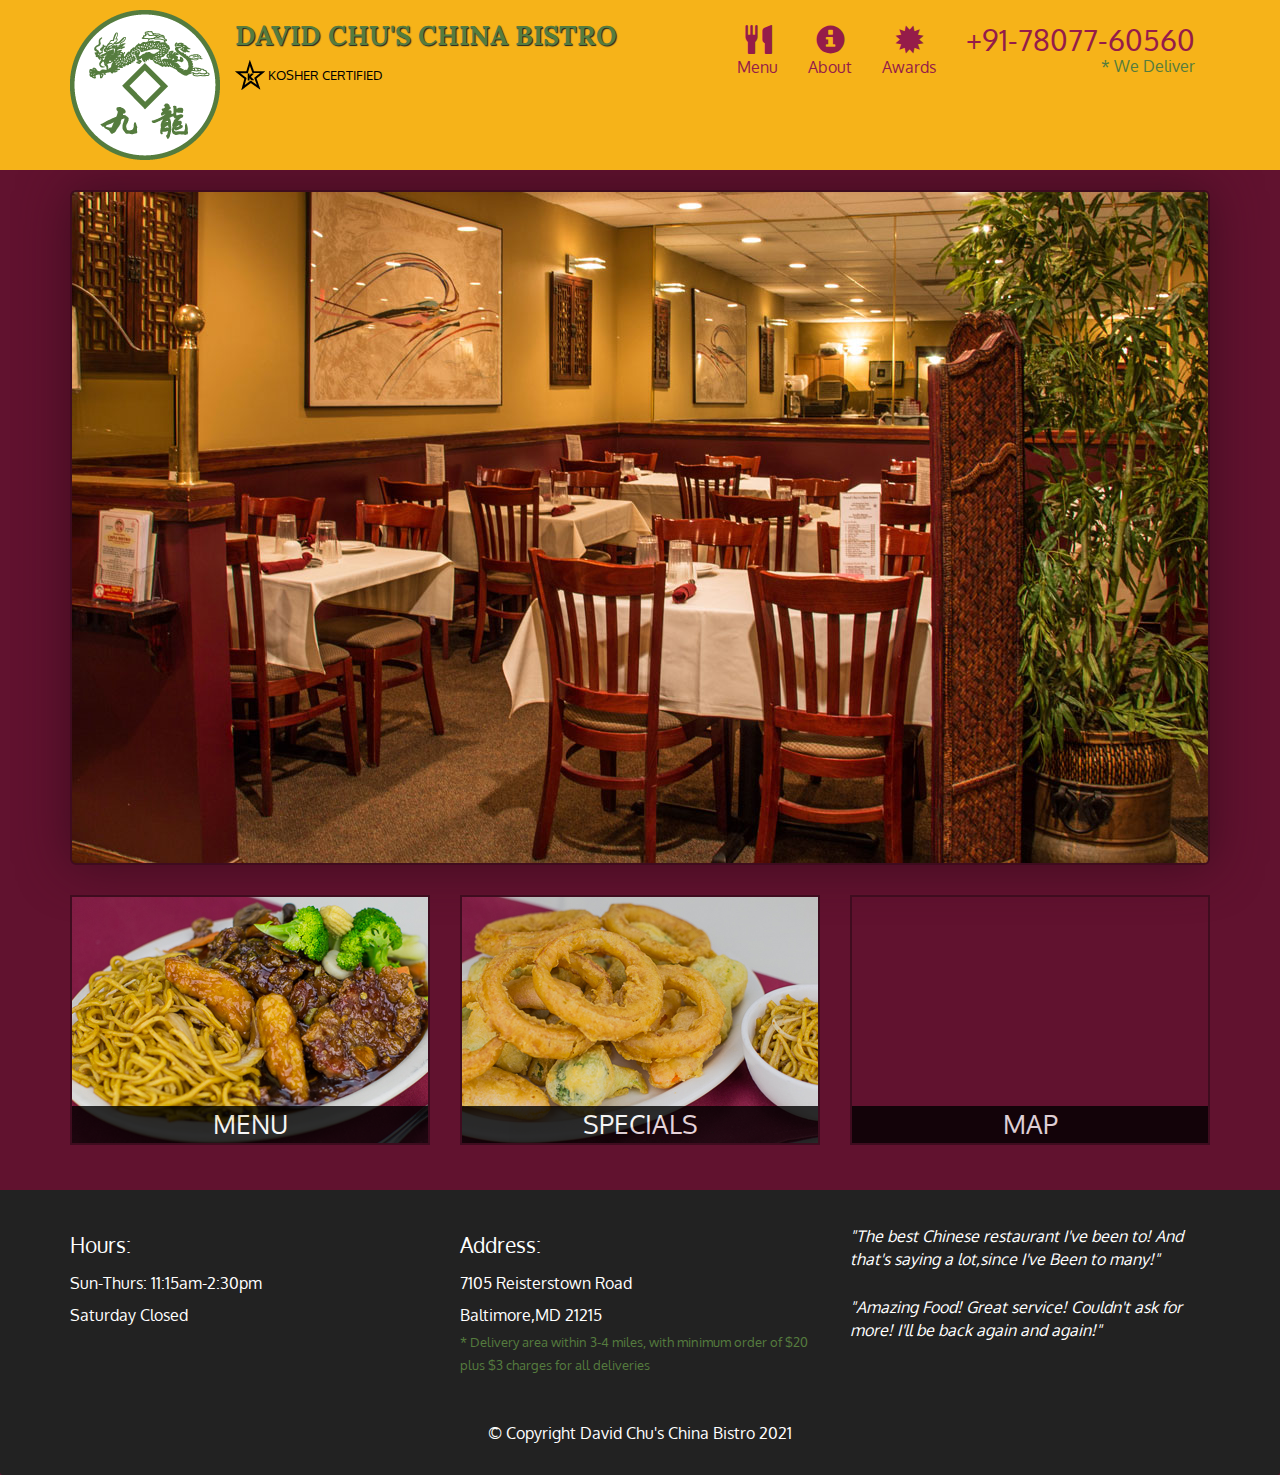
<file: index.html>
<!doctype html>
<html lang="en">
  <head>
    <!-- Required meta tags -->
    <meta charset="utf-8">
    <meta name="viewport" content="width=device-width, initial-scale=1">

    <!-- Bootstrap CSS -->
    <link rel="stylesheet" href="https://stackpath.bootstrapcdn.com/bootstrap/3.4.1/css/bootstrap.min.css" integrity="sha384-HSMxcRTRxnN+Bdg0JdbxYKrThecOKuH5zCYotlSAcp1+c8xmyTe9GYg1l9a69psu" crossorigin="anonymous">

    <link rel="stylesheet" href="style.css">
    <link rel="preconnect" href="https://fonts.googleapis.com">
<link rel="preconnect" href="https://fonts.gstatic.com" crossorigin>
<link href="https://fonts.googleapis.com/css2?family=Oxygen:wght@300;400;700&display=swap" rel="stylesheet">
<link rel="preconnect" href="https://fonts.googleapis.com">
<link rel="preconnect" href="https://fonts.gstatic.com" crossorigin>
<link href="https://fonts.googleapis.com/css2?family=Lora:ital,wght@0,400;0,500;0,600;0,700;1,400;1,500;1,600;1,700&display=swap" rel="stylesheet">

    <title>David Chu's China Bistro</title>
  </head>
  <body>
    <header>
      <nav id="header-nav" class="navbar navbar-default">
  <div class="container">
    <div class="navbar-header">
      <a href="index.html" class="pull-left visible-md visible-lg">
        <div id="logo-img" alt="logo image"></div>
      </a>
      <div class="navbar-brand">
        <a href="index.html"><h1>David Chu's China Bistro</h1></a>
      <p>
        <img src="star-k-logo.png" alt="kosher certification">
        <span>Kosher Certified</span>
      </p>
    </div>
    <button type="button" class="navbar-toggle collapsed" data-toggle="collapse" data-target="#collapsable-nav" aria-expanded="false">
        <span class="sr-only">Toggle navigation</span>
        <span class="icon-bar"></span>
        <span class="icon-bar"></span>
        <span class="icon-bar"></span>
      </button> 
  </div>
  
  <div class="collapse navbar-collapse" id="collapsable-nav">
      <ul id="nav-list" class="nav navbar-nav navbar-right">
        
        <li>
          <a href="menu-categories.html">
          <span class="glyphicon glyphicon-cutlery"></span><br class="hidden-xs">Menu</a>
          </li> 

          <li>
          <a href="#">
          <span class="glyphicon glyphicon-info-sign"></span><br class="hidden-xs">About</a>
          </li> 

          <li>
          <a href="#">
          <span class="glyphicon glyphicon-certificate"></span><br class="hidden-xs">Awards</a>
          </li> 

          <li id="phone" class="hidden-xs">
          <a href="tel:+91-78077-60560">
          <span>+91-78077-60560</span></a>
          <div>* We Deliver</div>
          </li> 

        </ul>
       </div>
    </nav>
  </header>

  <div id="call-btn" class="visible-xs">
    <a class="btn" href="tel:+91-78077-60560">
      <span class="glyphicon glyphicon-earphone"></span>
      +91-78077-60560</a>
  <div id="xs-deliver" class="text-center visible-xs">* We deliver</div>
  </div>

  <div id="main-content" class="container">
    <div class="jumbotron">
    <img src="jumbotron_768.jpg" alt="Picture of Restaurant" class="img-responsive visible-xs">
  </div>

  <div id="home-tiles" class="row">
    <div class="col-md-4 col-sm-6 col-xs-12">
      <a href="menu-categories.html"><div id="menu-tile"><span>menu</span></div></a>
  </div>

  <div class="col-md-4 col-sm-6 col-xs-12">
      <a href="single-category.html"><div id="specials-tile"><span>specials</span></div></a>
  </div>

  <div class="col-md-4 col-sm-12 col-xs-12">
      <a href=" https://goo.gl/maps/RiCqLrwAK4D9HT7C7 " target="_blank"><div id="map-tile"><iframe src="https://www.google.com/maps/embed?pb=!1m18!1m12!1m3!1d3381.719968702623!2d76.64403811500992!3d32.04977038119757!2m3!1f0!2f0!3f0!3m2!1i1024!2i768!4f13.1!3m3!1m2!1s0x3904b82b9ce039b1%3A0x34b8150232f020c8!2sComfort%20Enterprises!5e0!3m2!1sen!2sin!4v1625337434096!5m2!1sen!2sin" width="100%" height="250px" style="border:0;" allowfullscreen="" loading="lazy"></iframe><span>map</span></div></a>
  </div>

</div>
</div>

<footer class="panel-footer">
  <div class="container">
    <div class="row">
      <section id="hours" class="col-sm-4">
        <span>Hours:</span><br>
        Sun-Thurs: 11:15am-2:30pm<br>
        Saturday Closed
        <hr class="visible-xs">
      </section>

      <section id="address" class="col-sm-4">
        <span>Address:</span><br>
        7105 Reisterstown Road<br>
        Baltimore,MD 21215
        <p>* Delivery area within 3-4 miles, with minimum order of $20 plus $3 charges for all deliveries</p>
        <hr class="visible-xs">
      </section>

      <section id="testimonials" class="col-sm-4">
        <p>"The best Chinese restaurant I've been to! And that's saying a lot,since I've Been to many!"</p>

        <p>"Amazing Food! Great service! Couldn't ask for more! I'll be back again and again!"</p>
      </section>
      </div>
  </div>
  <div class="text-center">&copy; Copyright David Chu's China Bistro 2021</div>
  
</footer>


     <!-- jQuery (necessary for Bootstrap's JavaScript plugins) -->
    <script src="https://code.jquery.com/jquery-1.12.4.min.js" integrity="sha384-nvAa0+6Qg9clwYCGGPpDQLVpLNn0fRaROjHqs13t4Ggj3Ez50XnGQqc/r8MhnRDZ" crossorigin="anonymous"></script>
    <!-- Include all compiled plugins (below), or include individual files as needed -->
    <script src="https://stackpath.bootstrapcdn.com/bootstrap/3.4.1/js/bootstrap.min.js" integrity="sha384-aJ21OjlMXNL5UyIl/XNwTMqvzeRMZH2w8c5cRVpzpU8Y5bApTppSuUkhZXN0VxHd" crossorigin="anonymous"></script>
  </body>
</html>
</file>
<file: style.css>
body{
	font-size: 16px;
	color: #fff;
	background-color:#61122f;
    font-family: 'Oxygen', sans-serif;
}

#header-nav{
	background-color:#f6b319;
	border-radius:0;
	border: 0;
}

#logo-img {
	background: url('restaurant-logo_large.png') no-repeat;
	width:150px;
	height: 150px;
	margin:10px 15px 10px 0;
}

.navbar-brand{
	padding-top:25px;
}

.navbar-brand h1{
	font-family: 'Lora', serif;
	color:#557c3e;
	font-size:1.5em;
	text-transform:uppercase;
	font-weight:bold;
	text-shadow:1px 1px 1px #222;
	margin-top:0;
	margin-bottom:0;
	line-height: .75;
}

.navbar-brand a:hover, .navbar-brand a:link{
	text-decoration:none;
}

.navbar-brand p{
	color:#000;
	text-transform:uppercase;
	font-size:.7em;
	margin-top:15px;
}

.navbar-brand p span{
	vertical-align:middle;
}

#nav-list{
	margin-top:10px;
}

#nav-list a{
	color:#951C49;
	text-align: center;
}

#nav-list a:hover{
	background-color:#E7E7E7;
}

#nav-list a span{
	font-size:1.8em;
}

#phone{
	margin-top: 5px;
}

#phone a{
	text-align:right;
	padding-bottom:0;
}

#phone div{
	color:#557C3E;
	text-align:right;
	padding-right:15px;
}

.navbar-header button.navbar-toggle, .navbar-header .icon-bar{
	border: 1px solid #61122f;
}

.navbar-header button.navbar-toggle{
	clear: both;
	margin-top:-30px;
}

@media (min-width: 1200px)
{
.container .jumbotron{
	background: url('jumbotron_1200.jpg') no-repeat;
	height:675px;
	
}
}

@media (min-width: 992px) and (max-width: 1199px)
{

#logo-img {
	background: url('restaurant-logo_medium.png') no-repeat;
	width:100px;
	height: 100px;
	margin:5px 5px 5px 0;
}

.container .jumbotron{
	background: url('jumbotron_992.jpg') no-repeat;
	height:558px;
	
}

}

@media (min-width: 768px) and (max-width: 991px){
.container .jumbotron{
	background: url('jumbotron_768.jpg') no-repeat;
	height:432px;
	
}
}

@media (max-width: 767px){

	.navbar-brand{
		padding-top: 10px;
		height:80px;
	}

	.navbar-bran  h1{
		padding-top:10px;
		font-size:5vw;
	}

	.navbar-brand p{
		text-transform:uppercase;
		font-size:.6em;
		margin-top:12px;
	}

	.navbar-brand p img{
		height:20px;
    }

    #collapsable-nav a{
        font-size: 1.2em;
    }

    #collapsable-nav a span{
	font-size:1em;
	margin-right:5px;

}

#menu-tile,#specials-tile{
	width: 360px;
	margin: 0 auto 15px;
}

#call-btn > a{
	font-size:1.5em;
	display:block;
	margin:0 20px;
	padding:10px;
	border:2px solid #fff;
	background-color:#f6b319;
	color:#951c49;
}

#xs-deliver{
	margin-top: 5px;
	font-size:.7em;
	letter-spacing:.1em;
	text-transform:uppercase;
}

.container .jumbotron{
	margin-top:30px;
	padding:0;
	}

	#home-tiles #menu-tile, #home-tiles #specials-tile{
	   width:360px;
	   margin:0 auto 15px;

	}
    
    .panel-footer section{
    	margin-bottom:30px;
    	text-align: center;
    }

    .panel-footer section:nth-child(3){
       margin-bottom: 0;
    }

    .panel-footer section hr{
    	width: 50%;
    }

}


@media(max-width:479px){
	#home-tiles #menu-tile, #home-tiles #specials-tile{
	   width:280px;
	   margin:0 auto 15px;

	}

	.navbar-brand h1{

		font-size:6.4vw;
		padding-top:5px;

	}
}


.container .jumbotron{
	box-shadow: 0 0 50px #3F0C1F;
	border: 2px solid #3F0C1F;
}

#menu-tile,#specials-tile,#map-tile{
	height:250px;
	width: 100%;
	margin-bottom:15px;
	position:relative;
	border:2px solid #3f0c1f;
	overflow:hidden;
}

#menu-tile:hover,#specials-tile:hover,#map-tile:hover{
	box-shadow: 0 1px 5px 1px #cccccc;
}

#menu-tile{
	background: url(menu-tile.jpg) no-repeat;
	background-position:center;
}

#specials-tile{
	background: url(specials-tile.jpg) no-repeat;
	background-position:center;
}

#menu-tile span,#specials-tile span,#map-tile span{
	position:absolute;
	bottom:0;
	right:0;
	width:100%;
	text-align: center;
	font-size:1.6em;
	text-transform:uppercase ;
	background-color:#000;
	color:white;
	opacity:0.8;
}

.panel-footer{
	margin-top: 30px;
	padding-top: 35px;
	padding-bottom: 30px;
	background-color:#222;
	border-top:0;
}

.panel-footer div .row{
	margin-bottom: 35px;
}

#hours, #address{
	line-height: 2;
}

#hours>span,#address>span{
	font-size: 1.3em;
}

#address p{
	color:#557c3e;
	font-size:0.8em;
	line-height:1.8;
}

#testimonials{
	font-style: italic;
}

#testimonials p:nth-child(2){
	margin-top:25px;
}
</file>
